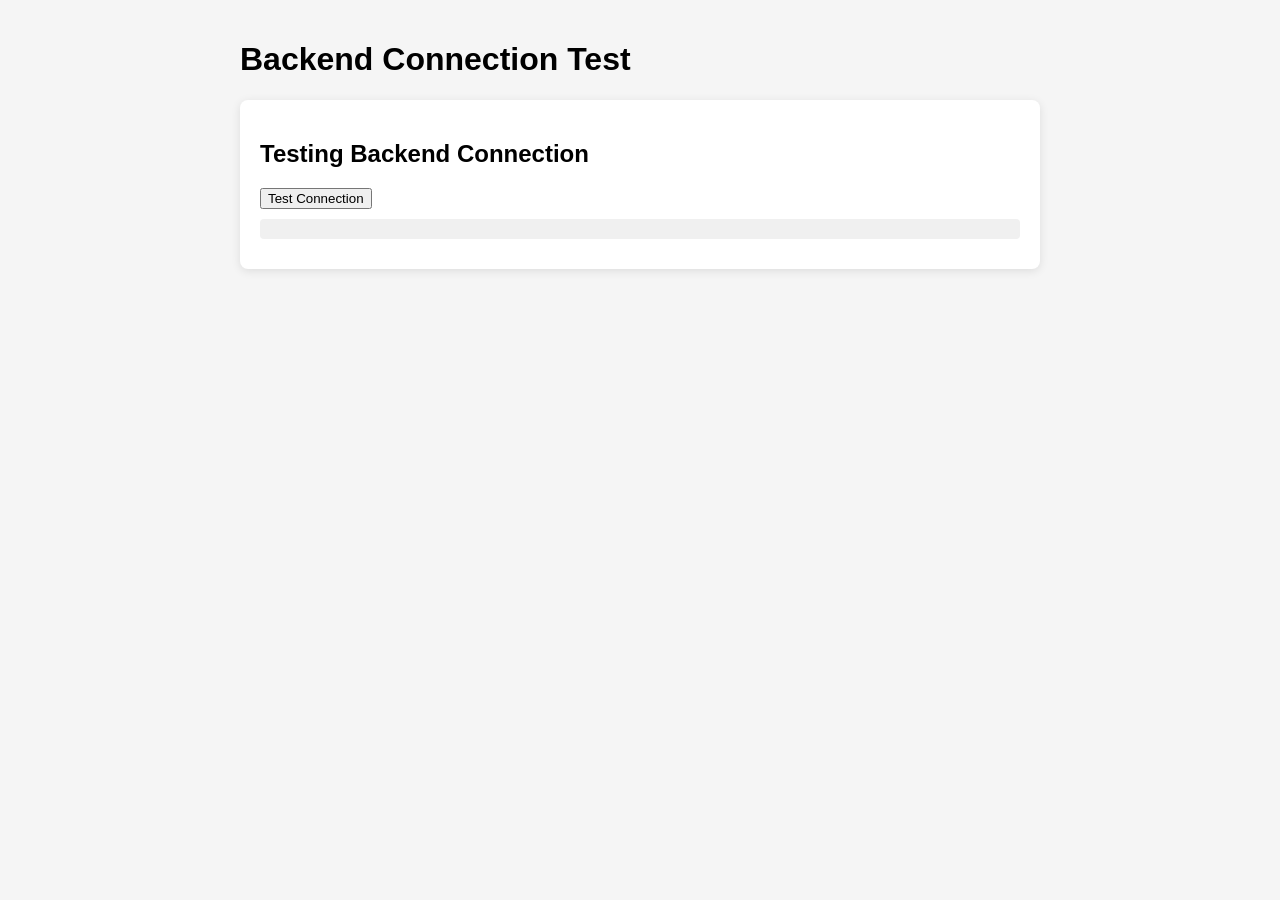
<file: test_connection.html>
<!DOCTYPE html>
<html lang="en">
<head>
    <meta charset="UTF-8">
    <meta name="viewport" content="width=device-width, initial-scale=1.0">
    <title>Backend Connection Test</title>
    <style>
        body {
            font-family: Arial, sans-serif;
            max-width: 800px;
            margin: 0 auto;
            padding: 20px;
            background-color: #f5f5f5;
        }
        .test-container {
            background: white;
            padding: 20px;
            border-radius: 8px;
            box-shadow: 0 2px 10px rgba(0,0,0,0.1);
        }
        .result {
            margin: 10px 0;
            padding: 10px;
            border-radius: 4px;
            background-color: #f0f0f0;
            color: white;
        }
        .success {
            background-color: #4CAF50;
            color: white;
        }
        .error {
            background-color: #f44336;
            color: white;
        }
    </style>
</head>
<body>
    <h1>Backend Connection Test</h1>
    <div class="test-container">
        <h2>Testing Backend Connection</h2>
        <button onclick="testConnection()">Test Connection</button>
        <div id="result" class="result"></div>
    </div>

    <script>
        function testConnection() {
            const resultDiv = document.getElementById('result');
            
            // Test basic fetch to backend
            fetch('http://127.0.0.1:5000/test')
                .then(response => response.json())
                .then(data => {
                    resultDiv.className = 'result success';
                    resultDiv.textContent = '✅ Connection successful! Backend is responding.';
                })
                .catch(error => {
                    resultDiv.className = 'result error';
                    resultDiv.textContent = '❌ Connection failed: ' + error.message;
                });
        }
    </script>
</body>
</html>
</file>
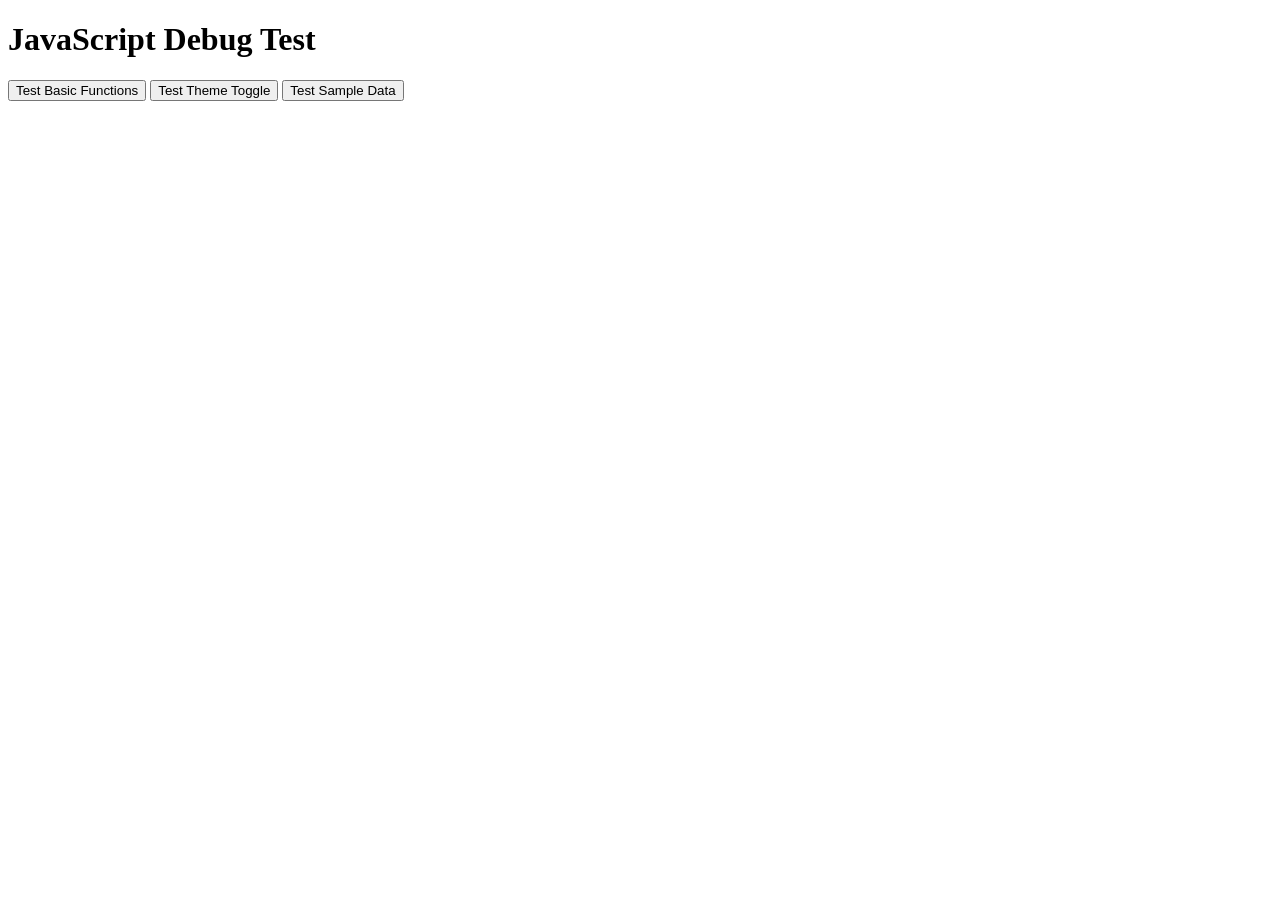
<file: soil-quality-prediction/frontend/debug_test.html>
<!DOCTYPE html>
<html>

<head>
    <title>Debug Test</title>
</head>

<body>
    <h1>JavaScript Debug Test</h1>
    <div id="test-results"></div>
    <button onclick="testBasicFunctions()">Test Basic Functions</button>
    <button onclick="testThemeToggle()">Test Theme Toggle</button>
    <button onclick="testSampleData()">Test Sample Data</button>

    <script>
        // Test basic JavaScript functionality
        function testBasicFunctions() {
            const results = document.getElementById('test-results');
            results.innerHTML = '';

            // Test 1: Check if script loads
            if (typeof console !== 'undefined') {
                results.innerHTML += '<p>✅ Console available</p>';
            } else {
                results.innerHTML += '<p>❌ Console not available</p>';
            }

            // Test 2: Check DOM elements
            const form = document.getElementById('soilForm');
            if (form) {
                results.innerHTML += '<p>✅ Form element found</p>';
            } else {
                results.innerHTML += '<p>❌ Form element not found</p>';
            }

            // Test 3: Check API configuration
            if (typeof API_BASE_URL !== 'undefined') {
                results.innerHTML += '<p>✅ API_BASE_URL defined: ' + API_BASE_URL + '</p>';
            } else {
                results.innerHTML += '<p>❌ API_BASE_URL not defined</p>';
            }
        }

        function testThemeToggle() {
            const results = document.getElementById('test-results');
            results.innerHTML = '';

            // Test theme toggle elements
            const themeToggle = document.getElementById('themeToggle');
            const sunIcon = document.getElementById('sunIcon');
            const moonIcon = document.getElementById('moonIcon');

            if (themeToggle) {
                results.innerHTML += '<p>✅ Theme toggle found</p>';
            } else {
                results.innerHTML += '<p>❌ Theme toggle not found</p>';
            }

            if (sunIcon) {
                results.innerHTML += '<p>✅ Sun icon found</p>';
            } else {
                results.innerHTML += '<p>❌ Sun icon not found</p>';
            }

            if (moonIcon) {
                results.innerHTML += '<p>✅ Moon icon found</p>';
            } else {
                results.innerHTML += '<p>❌ Moon icon not found</p>';
            }
        }

        function testSampleData() {
            const results = document.getElementById('test-results');
            results.innerHTML = '';

            // Test sample data loading
            const loadSampleBtn = document.getElementById('loadSampleBtn');
            if (loadSampleBtn) {
                results.innerHTML += '<p>✅ Load sample button found</p>';
            } else {
                results.innerHTML += '<p>❌ Load sample button not found</p>';
            }

            // Test sample data object
            if (typeof sampleData !== 'undefined') {
                results.innerHTML += '<p>✅ Sample data defined</p>';
            } else {
                results.innerHTML += '<p>❌ Sample data not defined</p>';
            }
        }
    </script>
</body>

</html>
</file>
